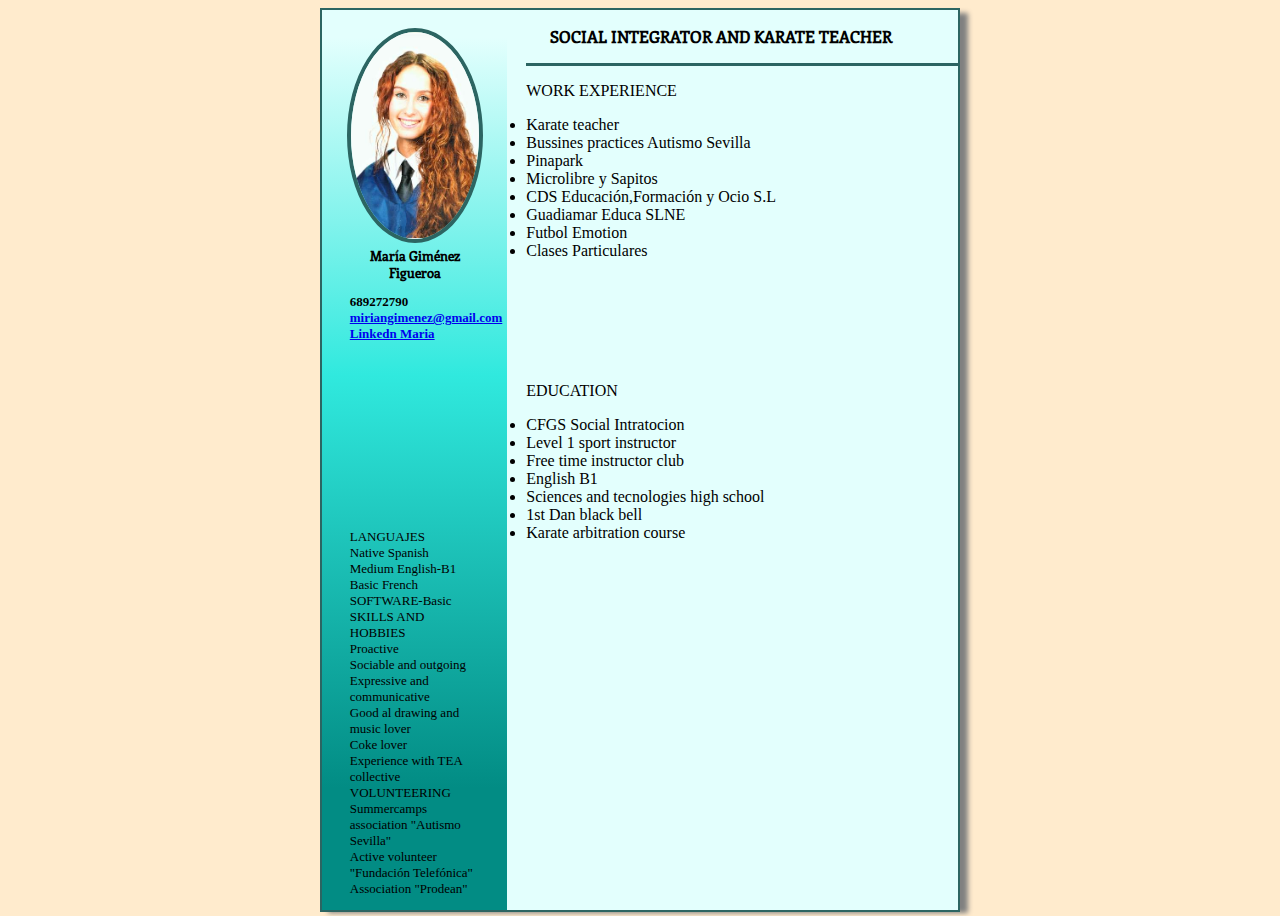
<file: P1Curriculum/CVdefinitvo/index.html>
<!DOCTYPE html>
<html lang="en">
<head>
    <meta charset="UTF-8">
    <meta http-equiv="X-UA-Compatible" content="IE=edge">
    <meta name="viewport" content="width=device-width, initial-scale=1.0">
    <title>CVdefinitivo</title>
    <link rel="stylesheet" href="./style.css">
</head>

<body>
    <section>

      <div class="leftBanner">

        <div class="datosSobreMaria"> <!-- Caja Amarilla -->
            <div class="fotoNombre"> <!-- CajaVerde-->                            
                <div class="foto">
                  <div class="contenedorImagen">
                   <img src="./Foto curriculum - copia.PNG" alt="fotocurriculum"  width="194px" height="196px" id="ImgRedonda">
                  </div>
                  <div class="contenedorNombre">
                    <h3 id="Nombre"> María Giménez <br> Figueroa </h3>
                  </div>                
                </div>                       
            </div>
            
            <div class="contacto"> <!-- CajaVerde-->  
              <div>
              <ul class="ul">
                <li id="Telefono">689272790</li>
                <li id="Gmail">
                  <a href="mailto:miriangimenez@gmail.com">miriangimenez@gmail.com</a></li>
                <li id="Linkedn">
                  <a href="https://www.linkedin.com/in/margimfig/">Linkedn Maria</a></li>              
              </ul>    
              </div>
            </div>                          
        </div>
        
        <div class="actividadesHobbies"> <!-- Caja Amarilla-->
            <ul class="ul">       
                <li class="languajes">LANGUAJES</li>
                   <div>
                    <li>Native Spanish</li>
                    <li>Medium English-B1</li>
                    <li>Basic French</li>
                   </div>
                <li class="sotware">SOFTWARE-Basic</li>

                <li class="skillsHobbies">SKILLS AND HOBBIES</li>
                  <div>
                    <ul class="ul">
                   <li>Proactive</li>
                   <li>Sociable and outgoing</li>
                   <li>Expressive and communicative</li>
                   <li>Good al drawing and music lover</li>
                   <li>Coke lover</li>
                   <li>Experience with TEA collective</li>
                    </ul>
                  </div>

                <li class="volunteering">VOLUNTEERING</li>
                   <div>
                    <li>Summercamps association "Autismo Sevilla"</li>
                    <li>Active volunteer "Fundación Telefónica"</li>
                    <li>Association "Prodean"</li>
                   </div>  
             </ul>                 
           
        </div>

      </div>
        
      <div class="rightBanner">

        <div class="profesion">
          
          <p>SOCIAL INTEGRATOR AND KARATE TEACHER</p> 
        
        </div>

        <div class="workExperience"> 
          
          <p>WORK EXPERIENCE
            <div id="ContenidoWE" >
               <li>Karate teacher</li>
               <li>Bussines practices Autismo Sevilla</li>
               <li>Pinapark</li>
               <li>Microlibre y Sapitos</li>
               <li>CDS Educación,Formación y Ocio S.L</li>
               <li>Guadiamar Educa SLNE</li>
               <li>Futbol Emotion</li>
               <li>Clases Particulares</li>
            </div>


          </p>
        </div>

        <div class="education">
          <div>

          <p> EDUCATION</p>

            <li>CFGS Social Intratocion</li>
            <li>Level 1 sport instructor</li>
            <li>Free time instructor club</li>
            <li>English B1</li>
            <li>Sciences and tecnologies high school </li>
            <li>1st Dan black bell</li>
            <li>Karate arbitration course</li>

          </div>
        </div>

      </div>

    </section>

</body>
</html>
</file>
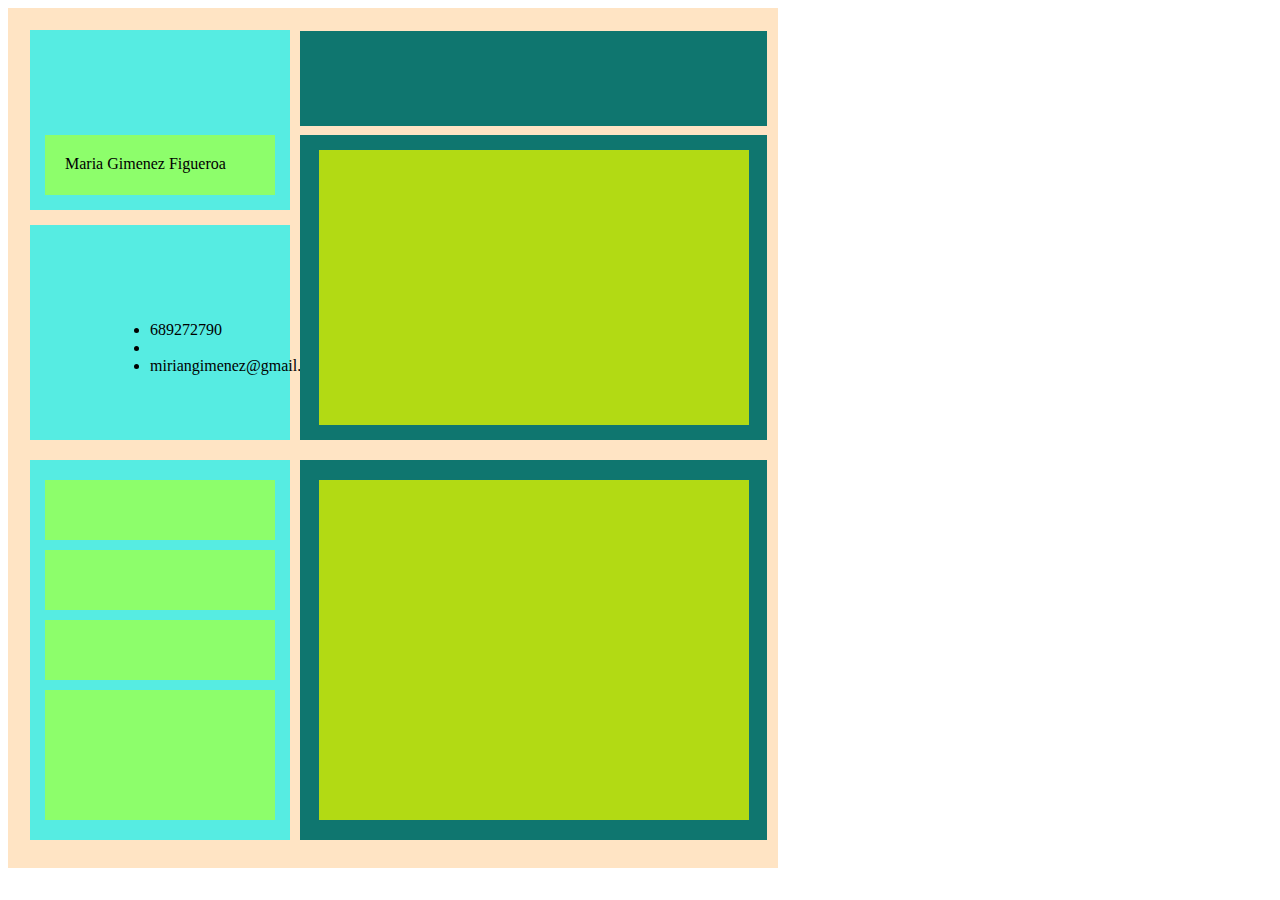
<file: P1Curriculum/CVboxes/CvBoxes.html>
<!DOCTYPE html>
<html lang="en">
  <head>
    <meta charset="UTF-8" />
    <meta http-equiv="X-UA-Compatible" content="IE=edge" />
    <meta name="viewport" content="width=device-width, initial-scale=1.0" />
    <title>CvBoxes</title>
    <link rel="stylesheet" href="./CvBoxes.css" />
  </head>
  <body>
    <div class="BigBox">
      <div class="MainBoxes" id="FotoyNombre"></div>
        <div id="nombre"> Maria Gimenez Figueroa </div>

      <div class="MainBoxes" id="Contacto">

        <ul>
          <li>689272790</li>
          <li><a href="https://www.linkedin.com/in/margimfig/"></a> </li>
          <li>miriangimenez@gmail.com</li>
        </ul>
      </div>

      <div class="MainBoxes" id="Aptitudes"></div>
        <div id="languages"></div>
        <div id="Software"></div>
        <div id="skills"></div>
        <div id="volunteering"></div>

      <div class="MainBoxes" id="profesion"></div>   
      <div class="MainBoxes" id="WorkExperience"></div>
        <div id="experiencias"></div>
      <div class="MainBoxes" id="Education"></div>
        <div id="formaciones"></div>
    </div>
  </body>
</html>
</file>
<file: P1Curriculum/CVdefinitvo/style.css>
@font-face {
    font-family: 'Enriqueta';
    src: url(./Enriqueta/Enriqueta-Medium.ttf) format(truetype);
    font-style: normal;
    font-weight: normal;
}
body {
    display:flex;
    background-color: blanchedalmond;
    justify-content: center;
    width: 100vw;
    height: 100vh;
    margin-left: 0;
    margin-right: 0;
}
   section {
    box-shadow: 8px 5px 5px grey;
    display: flex;
    background-color: plum;
    width: 50vw;
    height: 100vh;
    margin: 0;
    flex-direction: row;
    justify-content: space-between;
}

    .leftBanner {  
    border: 2px solid #2C6562;
    border-right: 0px;
    margin-top: 0;
    margin-bottom: 0;
    width: 15vw;
    height: 100vh;
    background: linear-gradient(180deg, #E3FFFD 3.12%, #30E9DE 40.63%, #028C84 86.46%);  
    display: flex;
    flex-direction: column;
    justify-content: space-between;
    }
    
    .foto {
    display: flex;
    flex-direction: column;
    align-items: center;
    text-align: center;
    margin-top:2vh;
    }

    .contenedorImagen {
        text-align: center;
        margin: 0 auto;
        display: block;
        
    }
    
    #ImgRedonda {
    width: 10vw;
    height: 23vh;
    object-fit: cover; /* Crop the image so as not to distort it */
    object-position: center;
    border: 4px solid #2C6562;
    border-radius: 50%;
    }    

    .contenedorNombre {
    text-align: center;
    margin: 0 auto;
    }

    #Nombre{ 
    width: 12vw;
    height: auto;
    font-family:'Enriqueta';
    text-align: center;
    font-size: 80%;
    margin: 0;
    }
    
    ul {
    list-style-type: none;
    }
    .ul {
        padding: 0%;
    }
    
     .contacto {
        display: flex;
        flex-flow: wrap column;
        font-style: normal;
        font-size: small;
        font-weight: bold;
        padding-top: 0vh;   
        padding-left: 15%;
     }

     .actividadesHobbies {
        display: flex;
        text-align:left;
        font-size:small;
        padding-right: 13%;
        padding-left: 15%;
     }
    
     .rightBanner {
        background-color: #E3FFFD;
        border: solid 2px #2C6562;
        border-left: 0px;
        width: 35vw;
        height: 100vh;
        display: flex;
        flex-direction: column;
        justify-content:flex-start;
        padding-left: 3%;
     }

     .profesion { 
       text-align: center;
       padding-right: 10%;
       font-family: 'Enriqueta';
       font-weight: 700;
       border-bottom: solid #2C6562;
      
           }

    .education {
        padding-top: 10vh;
    }
</file>
<file: P1Curriculum/CVboxes/CvBoxes.css>
.BigBox{
   height: 180px;
   width: 90px;
   padding: 340px;
   background-color: bisque;
}

#FotoyNombre {
    position: absolute;
    top: 30px;
    left: 30px;
    height: 20px;
    width: 100px;
    padding: 80px;
    background-color: rgb(86, 236, 226)

}

#Contacto {

    position: absolute;
    top: 225px;
    left: 30px;
    height: 55px;
    width: 100px;
    padding: 80px;
    background-color: rgb(86, 236, 226)

}

#Aptitudes {
    position: absolute;
    top: 460px;
    left: 30px;
    height: 220px;
    width: 100px;
    padding: 80px;
    background-color: rgb(86, 236, 226)
}

#profesion {
    position: absolute;
    top: 31px;
    left: 300px;
    height: 25px;
    width: 397px;
    padding: 35px;
    background-color: rgb(15, 118, 111)
}

#WorkExperience {
    position: absolute;
    top: 135px;
    left: 300px;
    height: 235px;
    width: 397px;
    padding: 35px;
    background-color: rgb(15, 118, 111)
}

#Education { 
    position: absolute;
    top: 460px;
    left: 300px;
    height: 310px;
    width: 397px;
    padding: 35px;
    background-color: rgb(15, 118, 111)
}

#nombre {
    position: absolute;
    top: 135px;
    left: 45px;
    height: 20px;
    width: 190px;
    padding: 20px;
    background-color: rgb(141, 254, 107)

}

#languages {
    position: absolute;
    top: 480px;
    left: 45px;
    height: 20px;
    width: 190px;
    padding: 20px;
    background-color: rgb(141, 254, 107)
}

#Software {
    position: absolute;
    top: 550px;
    left: 45px;
    height: 20px;
    width: 190px;
    padding: 20px;
    background-color: rgb(141, 254, 107)
}

#skills {
    position: absolute;
    top: 620px;
    left: 45px;
    height: 20px;
    width: 190px;
    padding: 20px;
    background-color: rgb(141, 254, 107)   
}

#volunteering {
    position: absolute;
    top: 690px;
    left: 45px;
    height: 90px;
    width: 190px;
    padding: 20px;
    background-color: rgb(141, 254, 107)  
}

#experiencias { 
    position: absolute;
    top: 150px;
    left: 319px;
    height: 205px;
    width: 360px;
    padding: 35px;
    background-color: rgb(178, 218, 20)
}

#formaciones { 
    position: absolute;
    top: 480px;
    left: 319px;
    height: 270px;
    width: 360px;
    padding: 35px;
    background-color: rgb(178, 218, 20)
}
</file>
